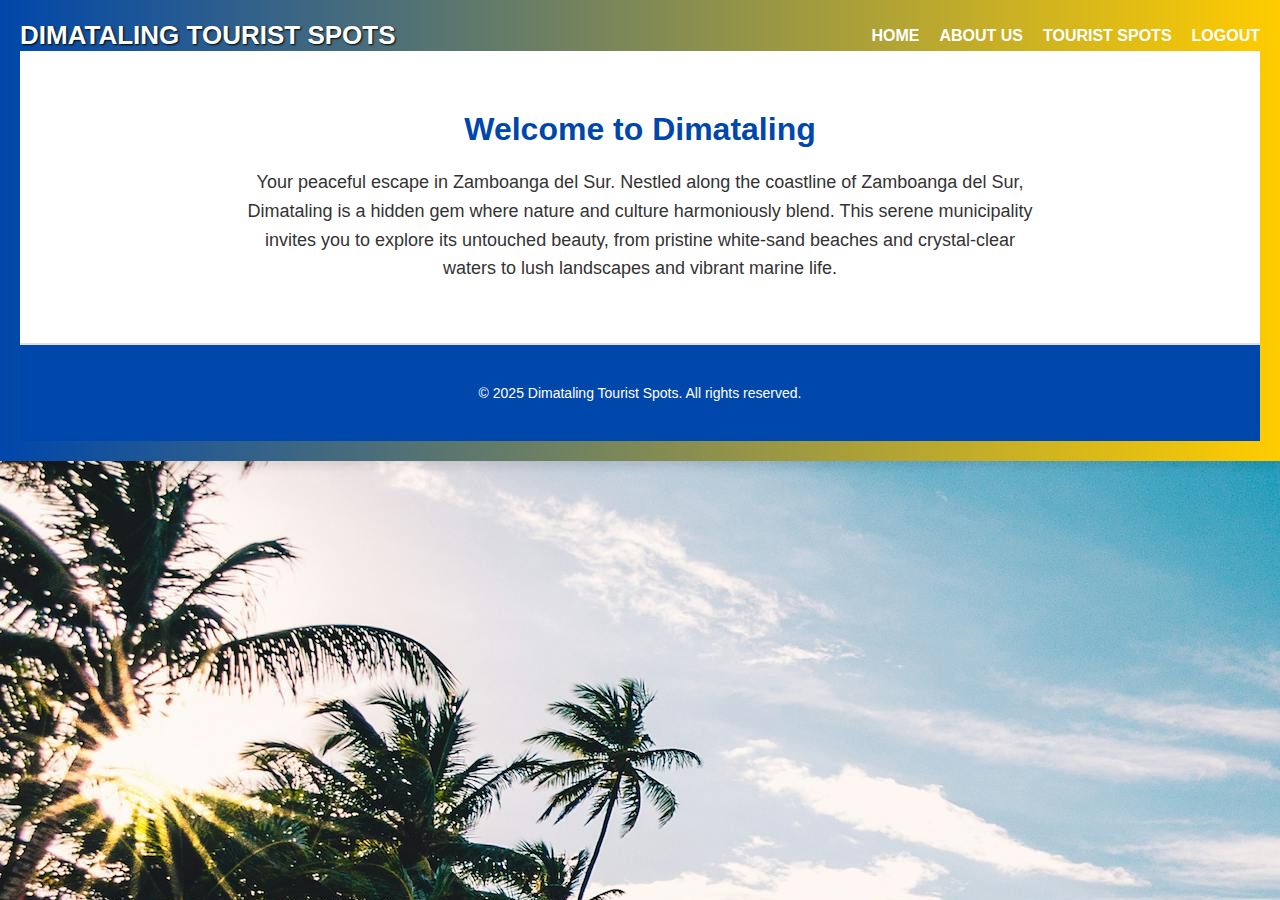
<file: index.html>
<!DOCTYPE html>
<html lang="en">
<head>
    <meta charset="UTF-8">
    <meta name="viewport" content="width=device-width, initial-scale=1.0">
    <title>Dimataling Tourist Spots</title>
    <link rel="stylesheet" href="elai.css" />
</head>
<body>
    
<header class="header">
    <div class="header-container">
        <h1 class="logo">DIMATALING TOURIST SPOTS</h1>
        <nav>
            <ul class="nav-links">
                <li><a href="index.html">HOME</a></li>
                <li><a href="about.html">ABOUT US</a></li>
                <li><a href="tourist.html">TOURIST SPOTS</a></li>
                <li><a href="login.html">LOGOUT</a></li>
            </ul>
        </nav>
    </div>

<div class="content" id="home">
    <h2>Welcome to Dimataling</h2>
    <p>Your peaceful escape in Zamboanga del Sur. Nestled along the coastline of Zamboanga del Sur, Dimataling is a hidden gem where nature and culture harmoniously blend. This serene municipality invites you to explore its untouched beauty, from pristine white-sand beaches and crystal-clear waters to lush landscapes and vibrant marine life.</p>
</div>

<footer>
    <p style="text-align: center; padding: 20px;">&copy; 2025 Dimataling Tourist Spots. All rights reserved.</p>
</footer>

</body>
</html>
</file>
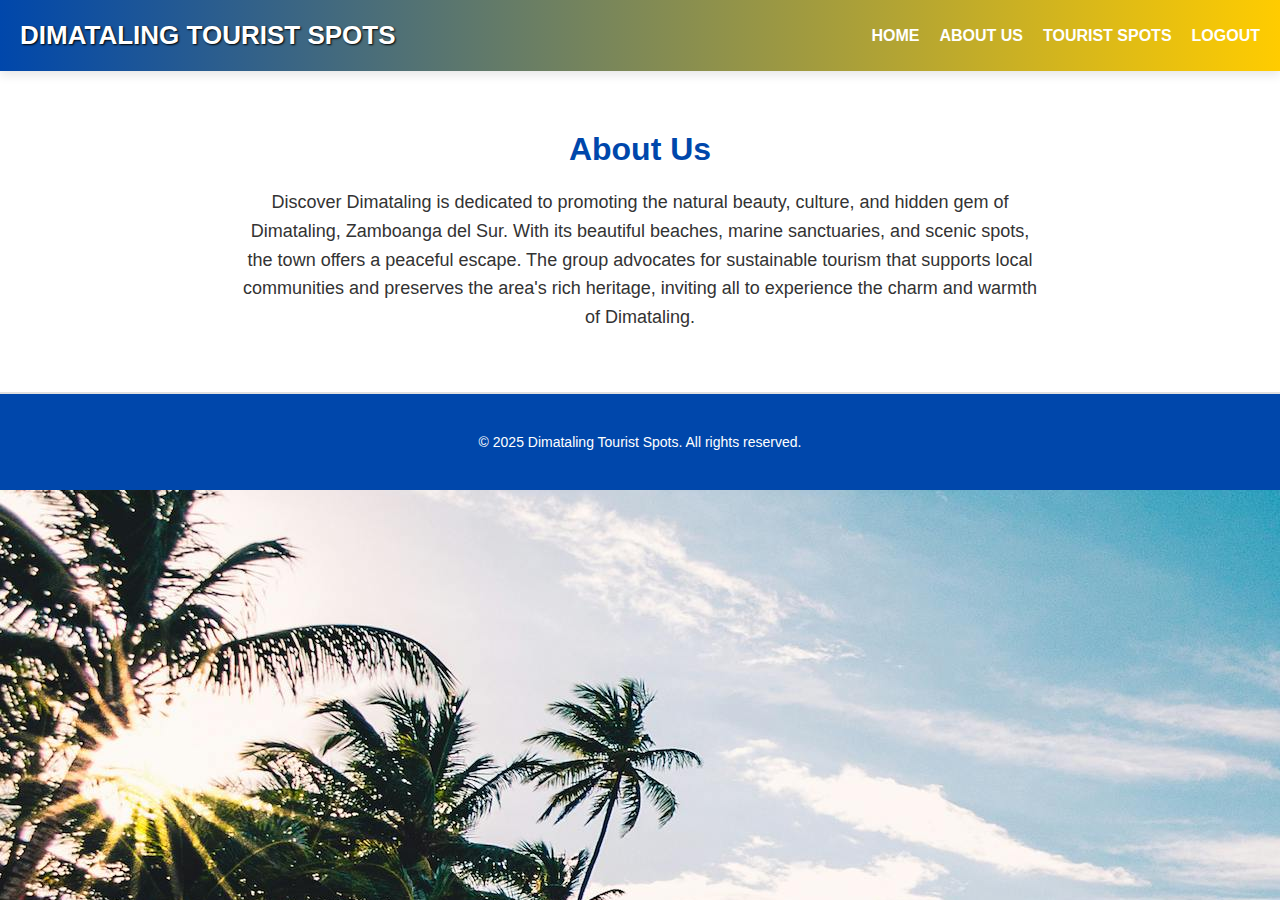
<file: about.html>
<!DOCTYPE html>
<html lang="en">
<head>
    <meta charset="UTF-8">
    <meta name="viewport" content="width=device-width, initial-scale=1.0">
    <title>Dimataling Tourist Spots</title>
    <link rel="stylesheet" href="elai.css" />
</head>
<body>
    
<header class="header">
    <div class="header-container">
        <h1 class="logo">DIMATALING TOURIST SPOTS</h1>
        <nav>
            <ul class="nav-links">
                <li><a href="index.html">HOME</a></li>
                <li><a href="index.html">ABOUT US</a></li>
                <li><a href="tourist.html">TOURIST SPOTS</a></li>
                <li><a href="login.html">LOGOUT</a></li>
            </ul>
        </nav>
    </div>
</header>
<div class="content" id="about">
    <h2>About Us</h2>
    <p>Discover Dimataling is dedicated to promoting the natural beauty, culture, and hidden gem of Dimataling, Zamboanga del Sur. With its beautiful beaches, marine sanctuaries, and scenic spots, the town offers a peaceful escape. The group advocates for sustainable tourism that supports local communities and preserves the area's rich heritage, inviting all to experience the charm and warmth of Dimataling.</p>
</div>

<footer>
    <p style="text-align: center; padding: 20px;">&copy; 2025 Dimataling Tourist Spots. All rights reserved.</p>
</footer>

</body>
</html>
</file>
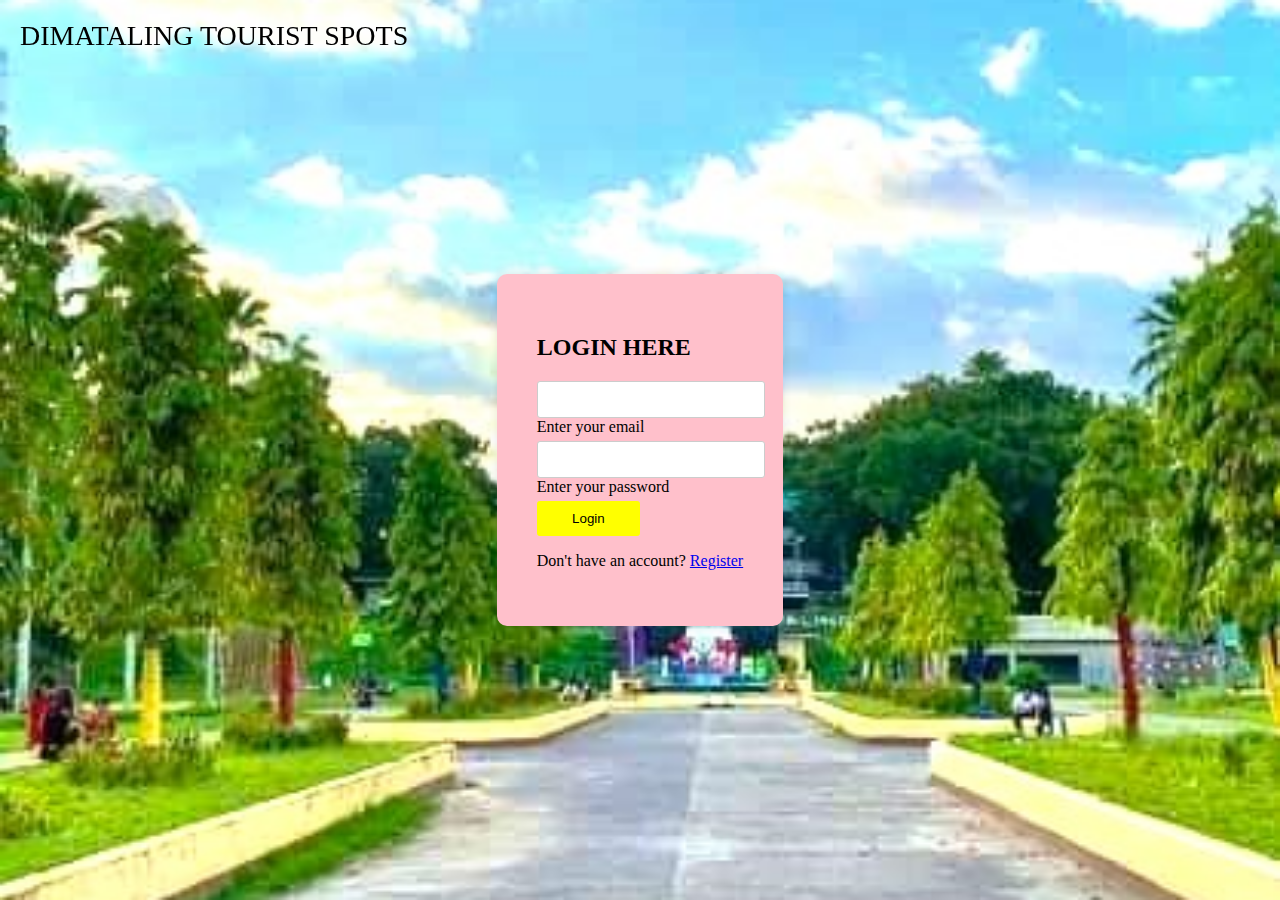
<file: login.html>
<!DOCTYPE html>
<html lang="en">
<head>
    <meta charset="UTF-8">
    <meta name="viewport" content="width=device-width, initial-scale=1.0">
    <link rel="stylesheet" href="login.css">
    <title>DIMATALING TOURIST SPOTS</title>
</head>
<body>
    <!--HEADER SECTION-->
    <header class="header">
        <div class="logo">DIMATALING TOURIST SPOTS</div>
    </header>


    <!-- Login Form -->
  <div class="form-container">
    <form id="loginForm">
      <h2>LOGIN HERE</h2>
      <div class="input-field">
        <input type="email" id="loginEmail" required />
        <label>Enter your email</label>
      </div>
      <div class="input-field">
        <input type="password" id="loginPassword" required />
        <label>Enter your password</label>
      </div>
      <button type="submit">Login</button>
      <div class="register">
        <p>Don't have an account? <a href="register.html">Register</a></p>
      </div>
    </form>
  </div>

  <script src="login.js"></script> <!-- Link to the JavaScript file -->
  <script>
    function showLoginPopup() {
      const popup = document.getElementById("popup");
      popup.style.display = "block";

      setTimeout(() => {
        popup.classList.add("hide");
      }, 1800); // Start hiding after 1.8s

      setTimeout(() => {
        popup.style.display = "none";
        popup.classList.remove("hide");
        window.location.href = "index.html";
      }, 2500); // Redirect after animation ends
    }

    // Handle form login
    document.getElementById("loginForm").addEventListener("submit", function (event) {
      event.preventDefault();
      const email = document.getElementById("loginEmail").value;
      const password = document.getElementById("loginPassword").value;
      const accounts = JSON.parse(localStorage.getItem("accounts")) || [];

      const user = accounts.find(account => account.email === email && account.password === password);

      if (user) {
        localStorage.setItem("email", email);
        showLoginPopup();
      } else {
        alert("Invalid email or password. Please try again.");
      }
    });
  </script>
</body>
</html>
</file>
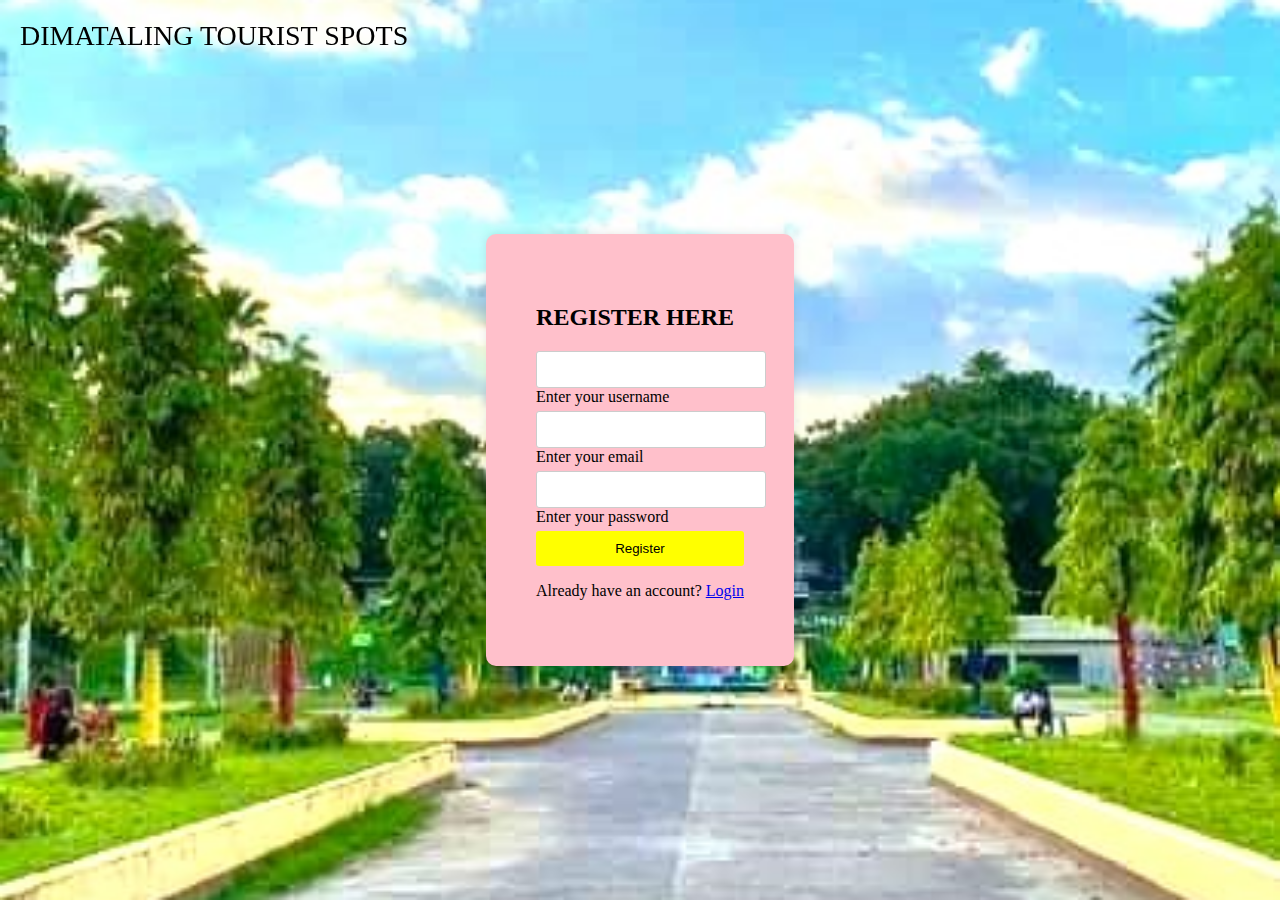
<file: register.html>
<!DOCTYPE html>
<html lang="en">
<head>
    <meta charset="UTF-8">
    <meta name="viewport" content="width=device-width, initial-scale=1.0">
    <link rel="stylesheet" href="register.css">
    <title>ZDSPGC DIMATALING YEARBOOK</title>
</head>
<body>
    <!--HEADER SECTION-->
    <header class="header">
        <div class="logo">DIMATALING TOURIST SPOTS</div>
    </header>

    <!-- Registration Form -->
  <div class="form-container">
    <form id="registerForm">
      <h2>REGISTER HERE</h2>
      <div class="input-field">
        <input type="text" id="username" required />
        <label>Enter your username</label>
      </div>
      <div class="input-field">
        <input type="email" id="email" required />
        <label>Enter your email</label>
      </div>
      <div class="input-field">
        <input type="password" id="password" required />
        <label>Enter your password</label>
      </div>
      <button type="submit">Register</button>
      <div class="register">
        <p>Already have an account? <a href="login.html">Login</a></p>
      </div>
    </form>
  </div>


  <script src="register.js"></script> <!-- Link to the JavaScript file -->
  <script>
    function showLoginPopup() {
      const popup = document.getElementById("popup");
      popup.style.display = "block";

      setTimeout(() => {
        popup.classList.add("hide");
      }, 1800); // Start hiding after 1.8s

      setTimeout(() => {
        popup.style.display = "none";
        popup.classList.remove("hide");
        window.location.href = "index.html";
      }, 2500); // Redirect after animation ends
    }

    // Handle form login
    document.getElementById("loginForm").addEventListener("submit", function (event) {
      event.preventDefault();
      const email = document.getElementById("loginEmail").value;
      const password = document.getElementById("loginPassword").value;
      const accounts = JSON.parse(localStorage.getItem("accounts")) || [];

      const user = accounts.find(account => account.email === email && account.password === password);

      if (user) {
        localStorage.setItem("email", email);
        showLoginPopup();
      } else {
        alert("Invalid email or password. Please try again.");
      }
    });
  </script>
</body>
</html>
</file>
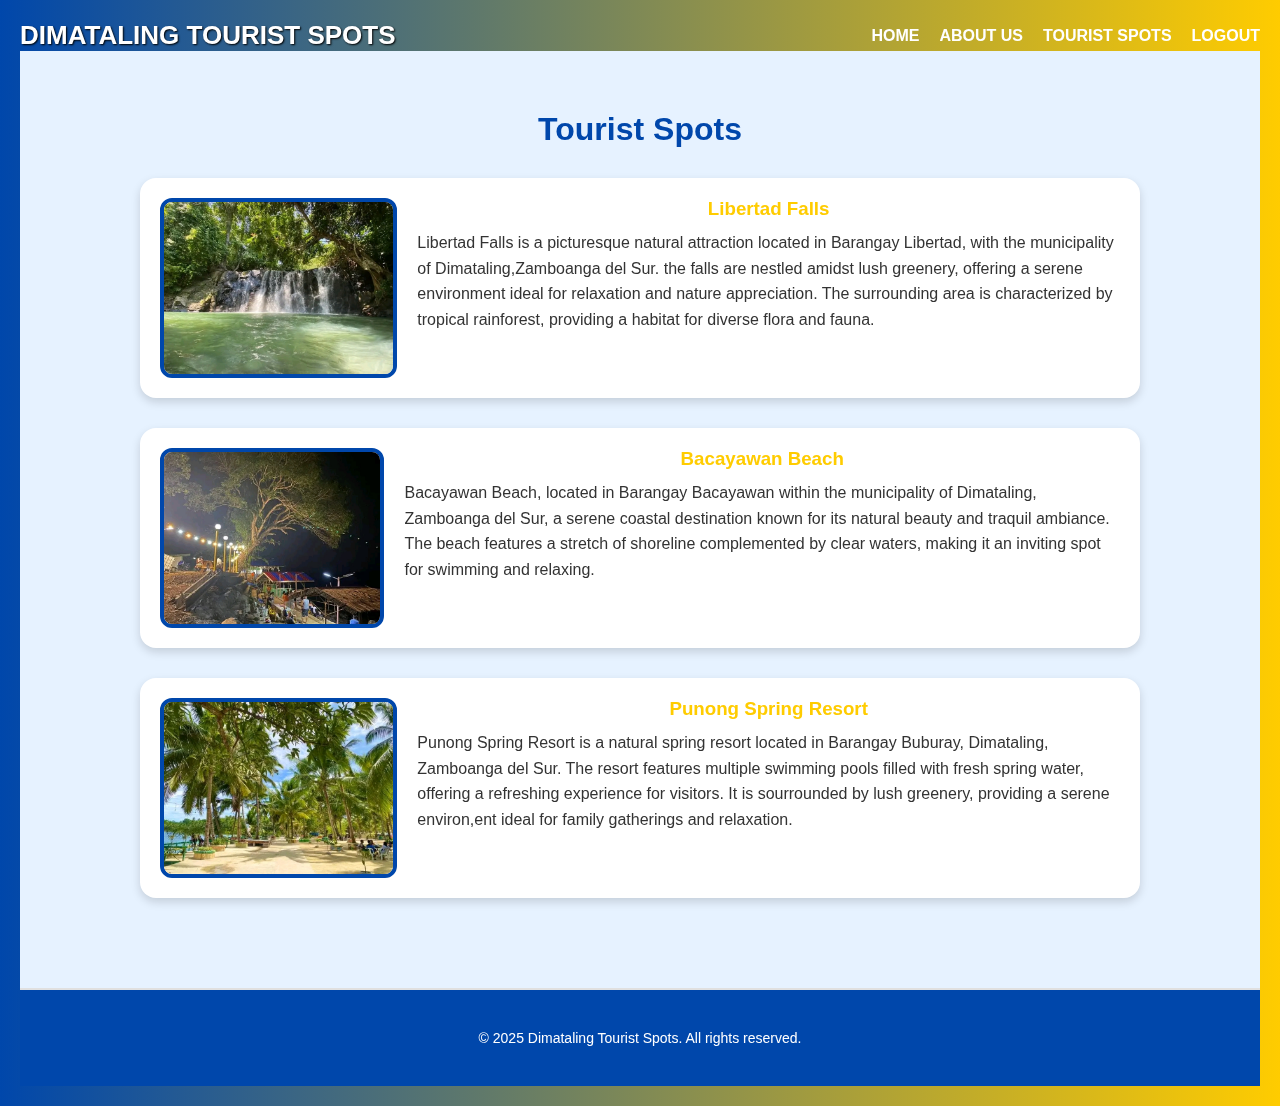
<file: tourist.html>
<!DOCTYPE html>
<html lang="en">
<head>
    <meta charset="UTF-8">
    <meta name="viewport" content="width=device-width, initial-scale=1.0">
    <title>Dimataling Tourist Spots</title>
    <link rel="stylesheet" href="elai.css" />
</head>
<body>
    
<header class="header">
    <div class="header-container">
        <h1 class="logo">DIMATALING TOURIST SPOTS</h1>
        <nav>
            <ul class="nav-links">
                <li><a href="index.html">HOME</a></li>
                <li><a href="file:///C:/Users/Admin/Desktop/try%20lang%20gud/about.html">ABOUT US</a></li>
                <li><a href="tourist.html">TOURIST SPOTS</a></li>
                <li><a href="login.html">LOGOUT</a></li>
            </ul>
        </nav>
    </div>
    <div class="content" id="tourist-spots">
        <h2>Tourist Spots</h2>
        <div class="tourist-spot">
            <img src="images/spots/libertad falls.jpg" alt="Beautiful falls">
            <div>
                <h3>Libertad Falls</h3>
                <p>Libertad Falls is a picturesque natural attraction located in Barangay Libertad, with the municipality of Dimataling,Zamboanga del Sur. the falls are nestled amidst lush greenery, offering a serene environment ideal for relaxation and nature appreciation. The surrounding area is characterized by tropical rainforest, providing a habitat for diverse flora and fauna.</p>
            </div>
        </div>
        <div class="tourist-spot">
            <img src="images/spots/bacayawan.jpg" alt="Vibrant Marine Life">
            <div>
                <h3>Bacayawan Beach</h3>
                <p>Bacayawan Beach, located in Barangay Bacayawan within the municipality of Dimataling, Zamboanga del Sur, a serene coastal destination known for its natural beauty and traquil ambiance. The beach features a stretch of shoreline complemented by clear waters, making it an inviting spot for swimming and relaxing.</p>
            </div>
        </div>
        <div class="tourist-spot">
            <img src="images/spots/punong.jpg" alt="Relaxing resorts">
            <div>
                <h3>Punong Spring Resort</h3>
                <p>Punong Spring Resort is a natural spring resort located in Barangay Buburay, Dimataling, Zamboanga del Sur. The resort features multiple swimming pools filled with fresh spring water, offering a refreshing experience for visitors. It is sourrounded by lush greenery, providing a serene environ,ent ideal for family gatherings and relaxation.</p>
            </div>
        </div>
    </div>

    <footer>
        <p style="text-align: center; padding: 20px;">&copy; 2025 Dimataling Tourist Spots. All rights reserved.</p>
    </footer>
    
    </body>
    </html>
</file>
<file: elai.css>
*{
    margin: 0;
    padding: 0;
    box-sizing: border-box;
  }
  
  /* Fonts & background */
  body {
    font-family: 'Segoe UI', sans-serif;
    background: url('images/background/sea.jpg');
    color: #333;
  }
  
  /* Header */
  .header {
    background: linear-gradient(to right, #0047ab, #ffcc00);
    padding: 20px;
    box-shadow: 0 4px 10px rgba(0,0,0,0.1);
    position: sticky;
    top: 0;
    z-index: 1000;
  }
  
  .header-container {
    display: flex;
    justify-content: space-between;
    align-items: center;
  }
  
  .logo {
    font-size: 26px;
    color: #fff;
    text-shadow: 1px 1px 2px #000;
  }
  
  .nav-links {
    list-style: none;
    display: flex;
    gap: 20px;
  }
  
  .nav-links li a {
    text-decoration: none;
    color: white;
    font-weight: bold;
    position: relative;
    transition: color 0.3s;
  }
  
  .nav-links li a::after {
    content: '';
    position: absolute;
    width: 0%;
    height: 2px;
    background: #fff;
    bottom: -4px;
    left: 0;
    transition: width 0.3s ease;
  }
  
  .nav-links li a:hover::after {
    width: 100%;
  }
  
  .nav-links li a:hover {
    color: #000;
  }
  
  /* Sections */
  .content {
    padding: 60px 20px;
    text-align: center;
    background-color: #ffffff;
    animation: fadeIn 1s ease-in-out;
    border-bottom: 2px solid #e0e0e0;
  }
  
  .content h2 {
    color: #0047ab;
    margin-bottom: 20px;
    font-size: 32px;
  }
  
  .content p {
    max-width: 800px;
    margin: auto;
    font-size: 18px;
    line-height: 1.6;
  }
  
  /* Tourist Spot Boxes */
  #tourist-spots {
    background: #e6f2ff;
  }
  
  .tourist-spot {
    background: #ffffff;
    margin: 30px auto;
    max-width: 1000px;
    display: flex;
    gap: 20px;
    padding: 20px;
    border-radius: 16px;
    box-shadow: 0 4px 10px rgba(0,0,0,0.15);
    transition: transform 0.3s ease, box-shadow 0.3s ease;
    animation: slideUp 1s ease-in-out;
  }
  
  .tourist-spot:hover {
    transform: translateY(-10px);
    box-shadow: 0 8px 20px rgba(0,0,0,0.2);
  }
  
  .tourist-spot img {
    width: 250px;
    height: 180px;
    object-fit: cover;
    border-radius: 12px;
    border: 4px solid #0047ab;
    transition: transform 0.3s;
  }
  
  .tourist-spot:hover img {
    transform: scale(1.05);
  }
  
  .tourist-spot h3 {
    color: #ffcc00;
    margin-bottom: 10px;
  }
  
  .tourist-spot p {
    color: #333;
    text-align: left;
    font-size: 16px;
  }
  
  /* Footer */
  footer {
    background: #0047ab;
    color: white;
    padding: 20px;
    text-align: center;
    font-size: 14px;
  }
  
  /* Animations */
  @keyframes fadeIn {
    from { opacity: 0; transform: translateY(10px); }
    to { opacity: 1; transform: translateY(0); }
  }
  
  @keyframes slideUp {
    from { opacity: 0; transform: translateY(30px); }
    to { opacity: 1; transform: translateY(0); }
  }
  
  /* Responsive Design */
  @media (max-width: 768px) {
    .tourist-spot {
      flex-direction: column;
      align-items: center;
      text-align: center;
    }
  
    .tourist-spot img {
      width: 90%;
      height: auto;
    }
  
    .nav-links {
      flex-direction: column;
      gap: 10px;
    }
  }
</file>
<file: login.css>
body {
    font-family: 'Times New Roman', Times, serif;
    background:url('images/background/new.jpeg') no-repeat center center fixed;
    background-size: cover;
    margin: 0;
    padding: 0;
    display: flex;
    justify-content: center;
    align-items: center;
    min-height: 100vh;
}

.header {
    width: 100%;
    padding: 20px;
    position: fixed;
    top: 0;
    left: 0;
    display: flex;
    align-items: center;
    justify-content: space-between;
    font-size: 28px;
    transition: scale(1.1);
    gap: 20px;
}

.form-container {
    background: pink;
    padding: 40px;
    border-radius: 10px;
    box-shadow: 0 0 10px rgba(0, 0, 0, 0.1);
}

.form-group {
    margin-bottom: 5px;
}

.h2 {
    margin-bottom: 20px;
    color: black;
    text-shadow: red;
    justify-content: center;
    text-align: center;
}
label {
    display: block;
    margin-bottom: 5px;
}

input {
    width: 100%;
    padding: 10px;
    border: 1px solid #ccc;
    border-radius: 3px;
}

button {
    width: 50%;
    font-family: 'Gill Sans', 'Gill Sans MT', Calibri, 'Trebuchet MS', sans-serif;
    padding: 10px;
    background-color: yellow;
    color: black;
    border: none;
    border-radius: 3px;
    cursor: pointer;
    align-content: center;
    align-items: center;
}

button:hover {
    background-color: #4cae4c;
}
</file>
<file: register.css>
body {
    font-family: 'Times New Roman', Times, serif;
    background:url('images/background/new.jpeg') no-repeat center center fixed;
    background-size: cover;
    margin: 0;
    padding: 0;
    display: flex;
    justify-content: center;
    align-items: center;
    min-height: 100vh;
}

.header {
    width: 100%;
    padding: 20px;
    position: fixed;
    top: 0;
    left: 0;
    display: flex;
    align-items: center;
    justify-content: space-between;
    font-size: 28px;
    transition: scale(1.1);
    gap: 20px;
}

.form-container {
    background: pink;
    padding: 50px;
    border-radius: 10px;
    box-shadow: 0 0 10px rgba(0, 0, 0, 0.1);
}

.form-group {
    margin-bottom: 15px;
}

.h2 {
    margin-bottom: 20px;
    color: black;
    text-shadow: red;
    justify-content: center;
}
label {
    display: block;
    margin-bottom: 5px;
}

input {
    width: 100%;
    padding: 10px;
    border: 1px solid #ccc;
    border-radius: 3px;
}

button {
    width: 100%;
    font-family: 'Gill Sans', 'Gill Sans MT', Calibri, 'Trebuchet MS', sans-serif;
    padding: 10px;
    background-color: yellow;
    color: black;
    border: none;
    border-radius: 3px;
    cursor: pointer;
}

button:hover {
    background-color: #4cae4c;
}
</file>
